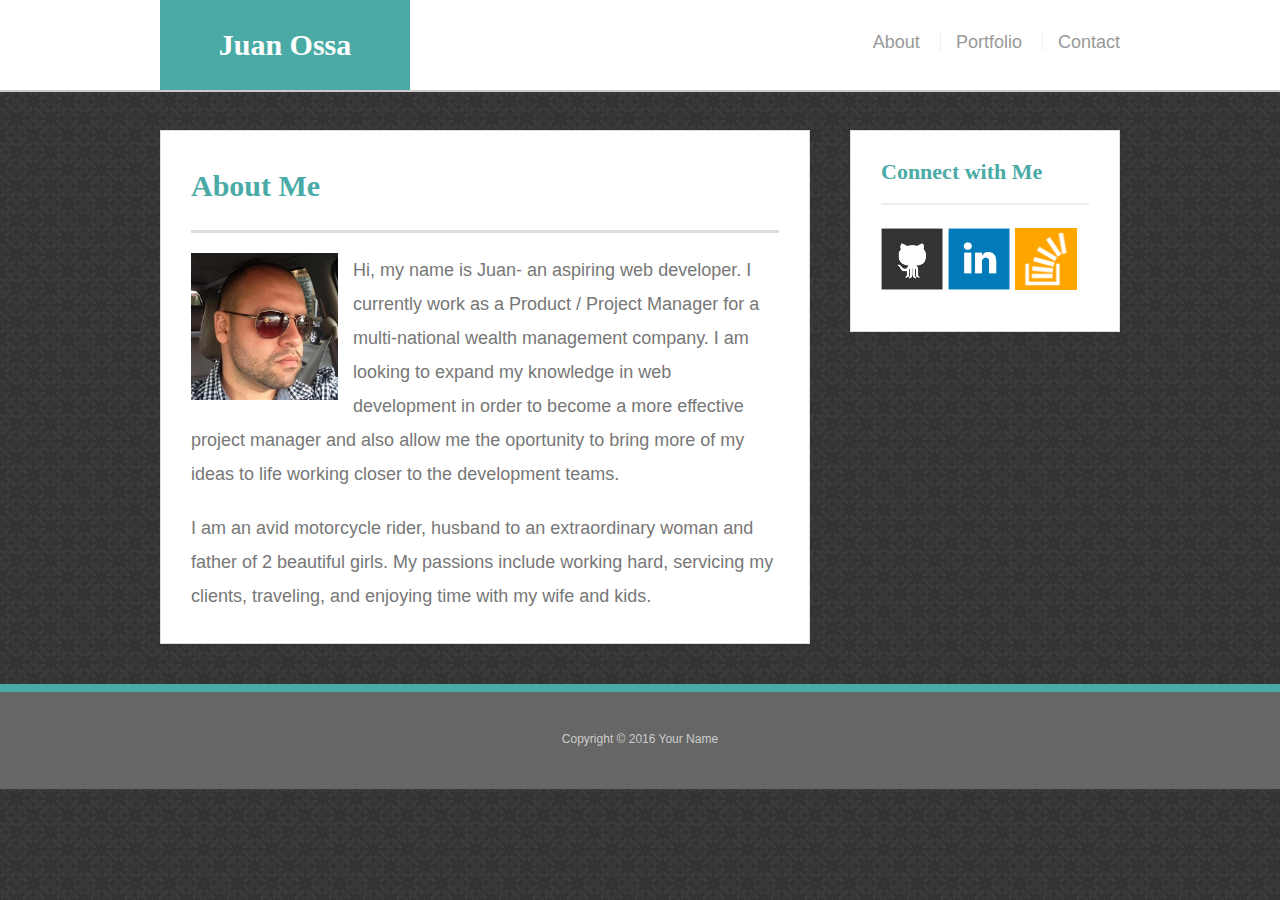
<file: index.html>
<!doctype html>
<html lang="en-us">

<head>
  <meta charset="UTF-8">
  <meta name="viewport" content="width=device-width, initial-scale=1.0, minimum-scale=1.0">
  <title>About | Juan Ossa</title>
  <link rel="stylesheet" type="text/css" href="assets/css/reset.css">
  <link rel="stylesheet" type="text/css" href="assets/css/style.css">
</head>

<body>

  <header id="masthead">
    <div class="container">
      <a href="index.html" id="logo">Juan Ossa</a>
      <nav>
        <a href="index.html">About</a>
        <a href="portfolio.html">Portfolio</a>
        <a href="contact.html">Contact</a>
      </nav>
    </div>
  </header>

<div class="container-fluid">
  <div id="main-container" class="container">
    <section class="main-section">
      <h1>About Me</h1>

      <img src="assets\images\profile-pic.jpg" class="auth-image" alt="Your Name">

      <p>Hi, my name is Juan- an aspiring web developer. I currently work as a Product / Project Manager for a multi-national wealth management company. I am looking to expand my knowledge in web development in order to become a more effective project manager and also allow me the oportunity to bring more of my ideas to life working closer to the development teams.</p>

      <p>I am an avid motorcycle rider, husband to an extraordinary woman and father of 2 beautiful girls. My passions include working hard, servicing my clients, traveling, and enjoying time with my wife and kids.</p>

    </section>

    <section class="sidebar">
      <div id="connect">
        <h2>Connect with Me</h2>

        <a href="https://github.com/CLMBN"><img src="assets/images/github-128.png" class="social" alt="GitHub" /></a>
        <a href="https://www.linkedin.com/in/juanmiguelossa"><img src="assets/images/linkedin-128.png" class="social" alt="LinkedIn" /></a>
        <a href="http://stackoverflow.com/users/7305063/juan-ossa"><img src="assets/images/stackoverflow-128.png" class="social" alt="Stack Overflow" /></a>
      </div>
    </section>
  </div>
</div>
  <footer>
    <div class="container">
      Copyright &copy; 2016 Your Name
    </div>
  </footer>
</body>

</html>
</file>
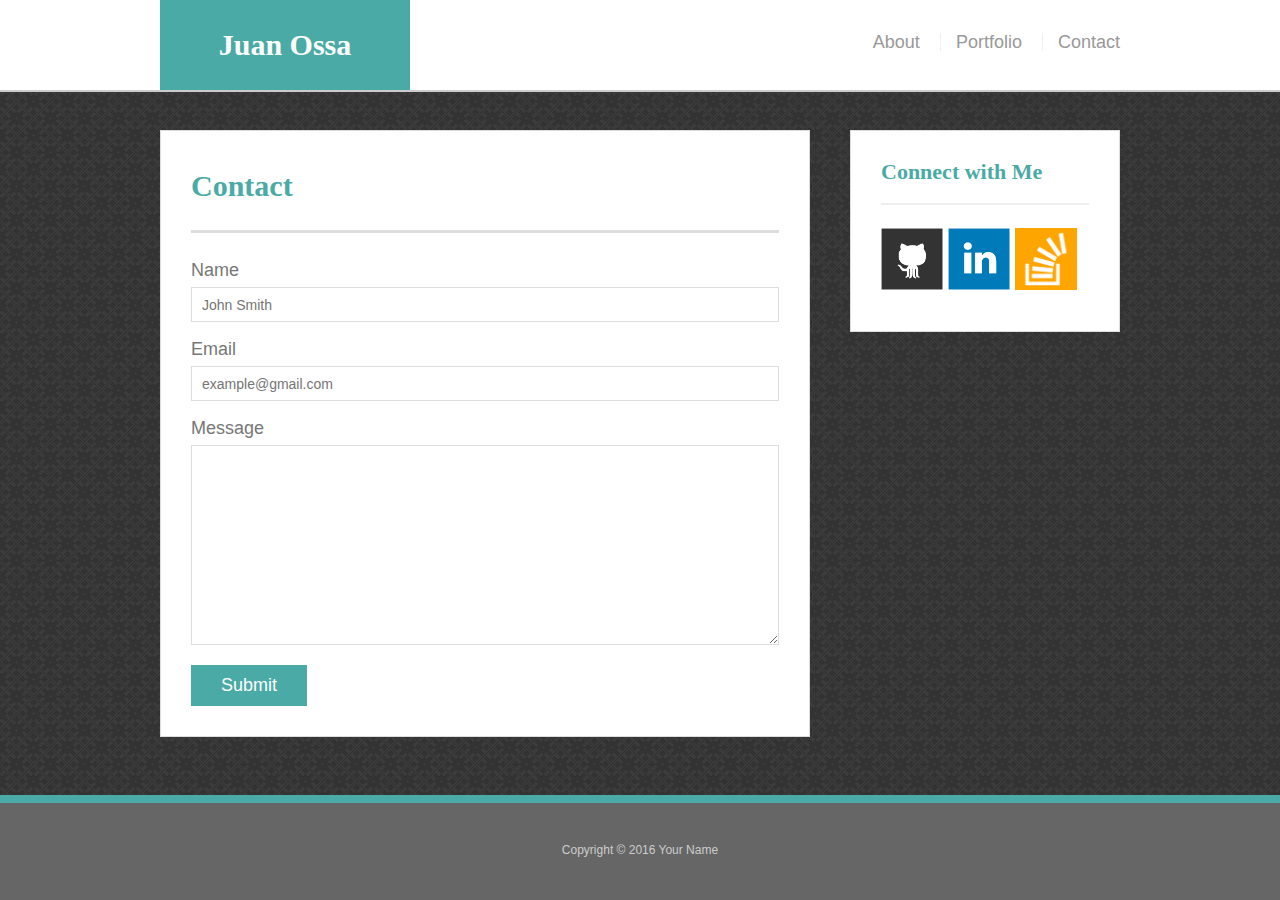
<file: contact.html>
<!doctype html>
<html lang="en-us">

<head>
  <meta charset="UTF-8">
  <meta name="viewport" content="width=device-width, initial-scale=1.0, minimum-scale=1.0">
  <title>Contact | Juan Ossa</title>
  <link rel="stylesheet" type="text/css" href="assets/css/reset.css">
  <link rel="stylesheet" type="text/css" href="assets/css/style.css">
</head>

<body>

  <header id="masthead">
    <div class="container">
      <a href="index.html" id="logo">Juan Ossa</a>
      <nav>
        <a href="index.html">About</a>
        <a href="portfolio.html">Portfolio</a>
        <a href="contact.html">Contact</a>
      </nav>
    </div>
  </header>

<div class="wrapper">
  <div id="main-container" class="container">
    <section class="main-section">
      <h1>Contact</h1>

      <form id="contact-form">
        <ul>
          <li>
            <label for="name">Name</label>
            <input type="text" id="name" name="name" placeholder="John Smith" required="required">
          </li>
          <li>
            <label for="email">Email</label>
            <input type="email" id="email" name="email" placeholder="example@gmail.com" required="required">
          </li>
          <li>
            <label for="message">Message</label>
            <textarea id="message" name="message" required="required"></textarea>
          </li>
        </ul>
        <input type="submit">
      </form>

    </section>

    <section class="sidebar">
      <div id="connect">
        <h2>Connect with Me</h2>

        <a href="https://github.com/CLMBN"><img src="assets/images/github-128.png" class="social" alt="GitHub" /></a>
        <a href="https://www.linkedin.com/in/juanmiguelossa"><img src="assets/images/linkedin-128.png" class="social" alt="LinkedIn" /></a>
        <a href="http://stackoverflow.com/users/7305063/juan-ossa"><img src="assets/images/stackoverflow-128.png" class="social" alt="Stack Overflow" /></a>
      </div>
    </section>
  </div>
</div>

  <footer>
    <div class="container">
      Copyright &copy; 2016 Your Name
    </div>
  </footer>
</body>

</html>
</file>
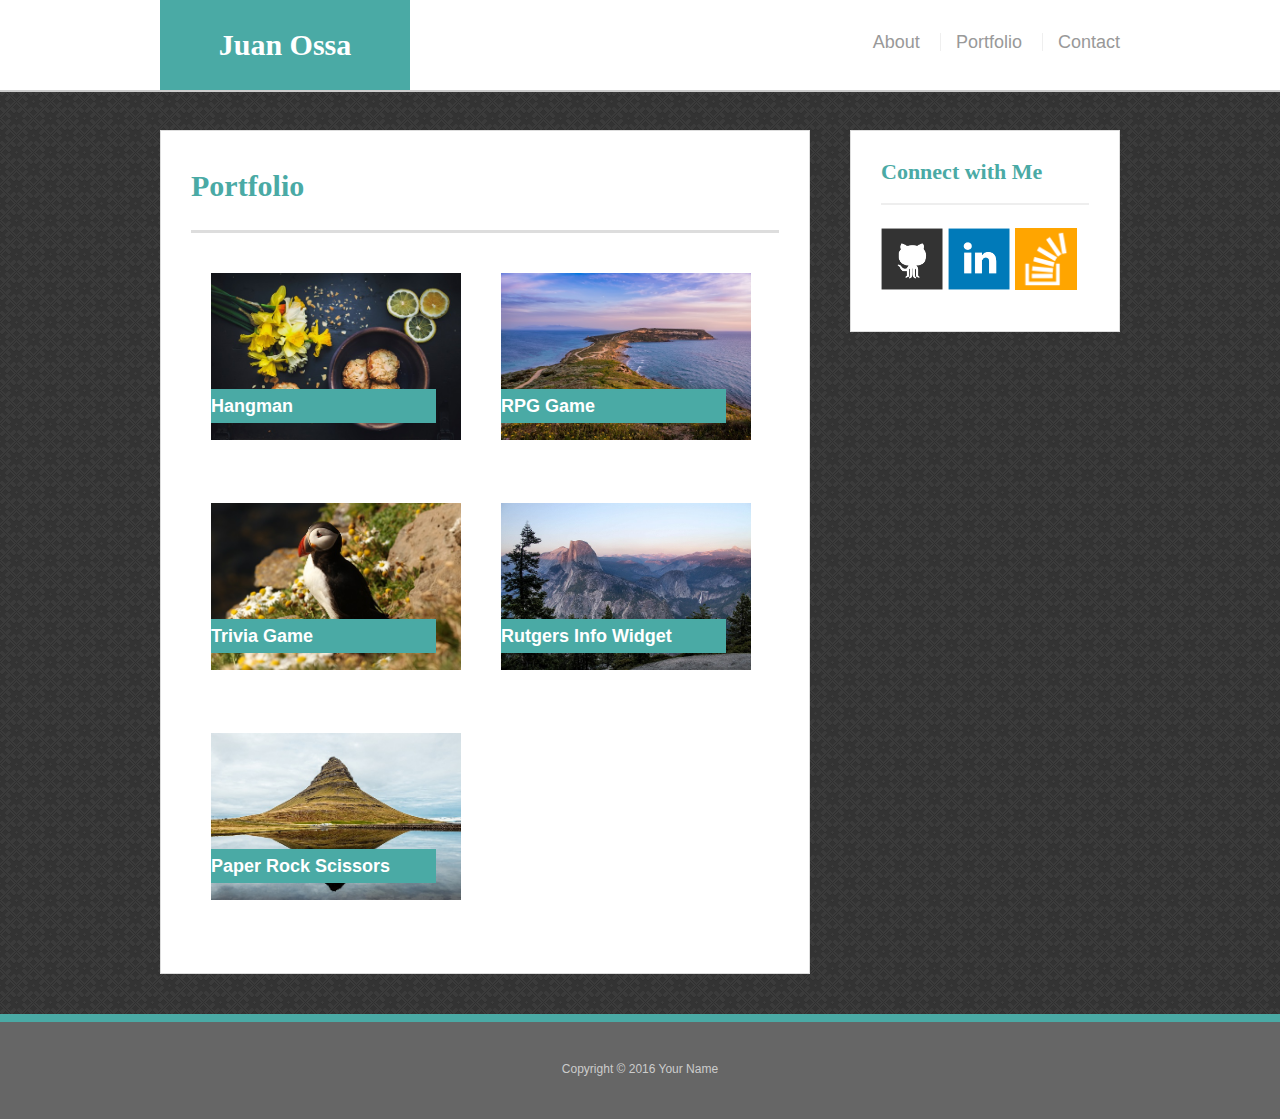
<file: portfolio.html>
<!doctype html>
<html lang="en-us">

<head>
  <meta charset="UTF-8">
  <meta name="viewport" content="width=device-width, initial-scale=1.0, minimum-scale=1.0">
  <title>Portfolio | Juan Ossa</title>
  <link rel="stylesheet" type="text/css" href="assets/css/reset.css">
  <link rel="stylesheet" type="text/css" href="assets/css/style.css">

</head>

<body>

  <header id="masthead">
    <div class="container">
      <a href="index.html" id="logo">Juan Ossa</a>
      <nav class="links">
        <a href="index.html">About</a>
        <a href="portfolio.html">Portfolio</a>
        <a href="contact.html">Contact</a>
      </nav>
    </div>
  </header>

<div class="wrapper">
  <div id="main-container" class="container">
    <section class="main-section">
      <h1>Portfolio</h1>

      <figure class="portfolio-image">
          <a href="#">
          <img class="placeholder" src="assets\images\placeholder1.jpg" alt="Image" />
          <figcaption class="caption-text">Hangman</figcaption></a>
        </figure> 

        <figure class="portfolio-image">
          <a href="#">
          <img class="placeholder" src="assets\images\placeholder2.jpg" alt="Image" />
          <figcaption class="caption-text">RPG Game</figcaption></a>
        </figure>

        <figure class="portfolio-image">
          <a href="#">
          <img class="placeholder" src="assets\images\placeholder3.jpg" alt="Image" />
          <figcaption class="caption-text">Trivia Game</figcaption></a>
        </figure> 

        <figure class="portfolio-image">
          <a href="#">
          <img class="placeholder" src="assets\images\placeholder4.jpg" alt="Image" />
          <figcaption class="caption-text">Rutgers Info Widget</figcaption></a>
        </figure> 

        <figure class="portfolio-image">
          <a href="#">
          <img class="placeholder" src="assets\images\placeholder5.jpg" alt="Image" />
          <figcaption class="caption-text">Paper Rock Scissors</figcaption></a>
        </figure>           

    </section>

    <section class="sidebar">
      <div id="connect">
        <h2>Connect with Me</h2>

        <a href="https://github.com/CLMBN"><img src="assets/images/github-128.png" class="social" alt="GitHub" /></a>
        <a href="https://www.linkedin.com/in/juanmiguelossa"><img src="assets/images/linkedin-128.png" class="social" alt="LinkedIn" /></a>
        <a href="http://stackoverflow.com/users/7305063/juan-ossa"><img src="assets/images/stackoverflow-128.png" class="social" alt="Stack Overflow" /></a>
      </div>
    </section>
  </div>
</div>

  <footer>
    <div class="container">
      Copyright &copy; 2016 Your Name
    </div>
  </footer>
</body>

</html>
</file>
<file: assets/css/style.css>
body {
  font-family: 'Arial', 'Helvetica Neue', Helvetica, sans-serif;
  font-size: 18px;
  color: #777;
  line-height: 34px;
  background: url("../images/dark_embroidery.png");
}

* {
  box-sizing: border-box;
  margin: 0;
}


/*sticky footer stuff*/


/*http://ryanfait.com/html5-sticky-footer/*/

html,
body {
  height: 100%;
}

.wrapper {
  min-height: 100%;
  height: auto !important;
  height: 100%;
  margin: 0 auto -105px;
}

footer,
.push {
  height: 105px;
}


/*end sticky footer stuff*/


/*start hover stuff*/

#logo:hover,
input[type=submit]:hover {
  background: #5E7F7E;
}

nav a:hover {
  color: #5E7F7E;
}

.social:hover {
  cursor: pointer;
  opacity: .8;
}


/*general*/

.container {
  width: 100%;
  max-width: 960px;
  margin: 0 auto;
  clear: both;
}

h1,
h2,
h3,
p {
  margin-bottom: 20px;
}

p:last-child {
  margin-bottom: 0;
}

h1,
h2,
h3 {
  font-family: 'Georgia', Times, Times New Roman, serif;
  font-weight: 700;
  color: #4aaaa5;
}

h1 {
  padding-bottom: 20px;
  font-size: 30px;
  line-height: 49px;
  border-bottom: 3px solid #ddd;
}

h2,
h3 {
  font-size: 22px;
}


/*header*/

#masthead {
  position: fixed;
  z-index: 99;
  margin: 0 0 30px;
  width: 100%;
  overflow: auto;
  color: #fff;
  background: #fff;
  border-bottom: 2px solid #ccc;
}

#logo {
  width: 250px;
  height: 90px;
  float: left;
  font-family: 'Georgia', Times, Times New Roman, serif;
  font-size: 30px;
  font-weight: 700;
  color: #fff;
  text-align: center;
  text-decoration: none;
  line-height: 90px;
  background: #4aaaa5;
}

nav {
  float: right;
  margin-top: 25px;
}

nav a {
  display: inline-block;
  margin-left: 15px;
  padding-left: 15px;
  color: #999;
  text-decoration: none;
  line-height: 18px;
  border-left: 1px solid #efefef;
}

nav a:first-child {
  border-left: 0 none;
}


/*footer*/

footer {
  padding: 30px 0;
  clear: both;
  color: #fff;
  color: #ccc;
  font-size: 12px;
  text-align: center;
  background: #666;
  border-top: 8px solid #4aaaa5;
}


/*sidebar*/

.sidebar {
  float: right;
  margin-bottom: 20px;
  padding: 30px;
  width: 100%;
  max-width: 270px;
  background: #fff;
  border: 1px solid #ddd;
}

h3,
.sidebar h2 {
  margin-bottom: 15px;
  padding-bottom: 20px;
  line-height: 22px;
  border-bottom: 2px solid #eee;
}

.social {
  margin-top: 8px;
  margin-right: 5px;
  width: 62px;
  height: 62px;
}

.social:last-child {
  margin-right: 0;
}


/*main*/

#main-container {
  padding-top: 130px;
}

.main-section {
  float: left;
  margin: 0 0 40px 0;
  padding: 30px;
  width: 100%;
  max-width: 650px;
  background: #fff;
  border: 1px solid #ddd;
}

.auth-image {
  float: left;
  height: auto;
  width: 25%;
  margin-right: 15px;
}

/* portfolio */

.portfolio-image {
    float: left;
    height: 190px;
    width: 250px;
    position: relative;
    padding: 0;
    margin: 20px;
  }

  .portfolio-image img {
    display: block;
    width: 100%;
    height: auto;
  }

  .caption-text {
    position: absolute;
    width: 90%;
    color: white;
    bottom: 40px;
    font-weight: 700;
    z-index: 2;
    background-color: #4aaaa5;
  }

/*contact page*/

#contact-form ul {
  margin-bottom: 20px;
}

#contact-form li {
  margin-bottom: 10px;
}

label,
input[type=text],
input[type=email],
textarea {
  display: block;
  width: 100%;
}

input[type=text],
input[type=email],
textarea {
  height: 35px;
  padding: 0 10px;
  font-size: 14px;
  border: 1px solid #ddd;
}

textarea {
  height: 200px;
}

input[type=submit] {
  padding: 10px 30px;
  color: #fff;
  font-size: 18px;
  cursor: pointer;
  background: #4aaaa5;
  border: 0 none;
}

@media screen and (max-width: 980px) {
    .container {
      max-width: 980px;
    }
  
    .main-section {
      max-width: 57%;
    }

    .auth-image {
      float: left;
      height: auto;
      width: 100%;
      margin-right: 15px;
    }

    .sidebar {
      max-width: 37%;
    }

    .portfolio-image {

    height: auto;
    width: 100%;
    padding: 5px;
    margin: 5px;
    }
  
}

@media screen and (max-width: 768px) {
    .container {
      max-width: 768px;
    }
  
    .main-section {
      max-width: 768px;
    }

    .auth-image {
      height: auto;
      width: 30%;
    }
    .sidebar {
      max-width: 100%;
    }
   
    .portfolio-image {

    height: auto;
    width: 48%;
    padding: 5px;
    margin: 5px;
    }
  
}

@media screen and (max-width: 700px) {

    #main-container {
      padding-top: 0px;
    }
    .container {
      max-width: 700px auto;
    }
    
    #masthead {
      position: relative;
      width: 700px;
    }

   #logo {
      width: 700px;
    }

    nav {

      clear: both;
      width: 700px;
    }

    nav a {
      margin: 10px 65px 10px 65px;
      display: inline;
    }
    .main-section {
      max-width: 700px auto;
    }

    .auth-image {
      height: auto;
      width: 100%;
    }
    .sidebar {
      max-width: 100%;
    }
   
    .portfolio-image {
    height: auto;
    width: 100%;
    margin: 0px;
    padding: 0;
    }
}
</file>
